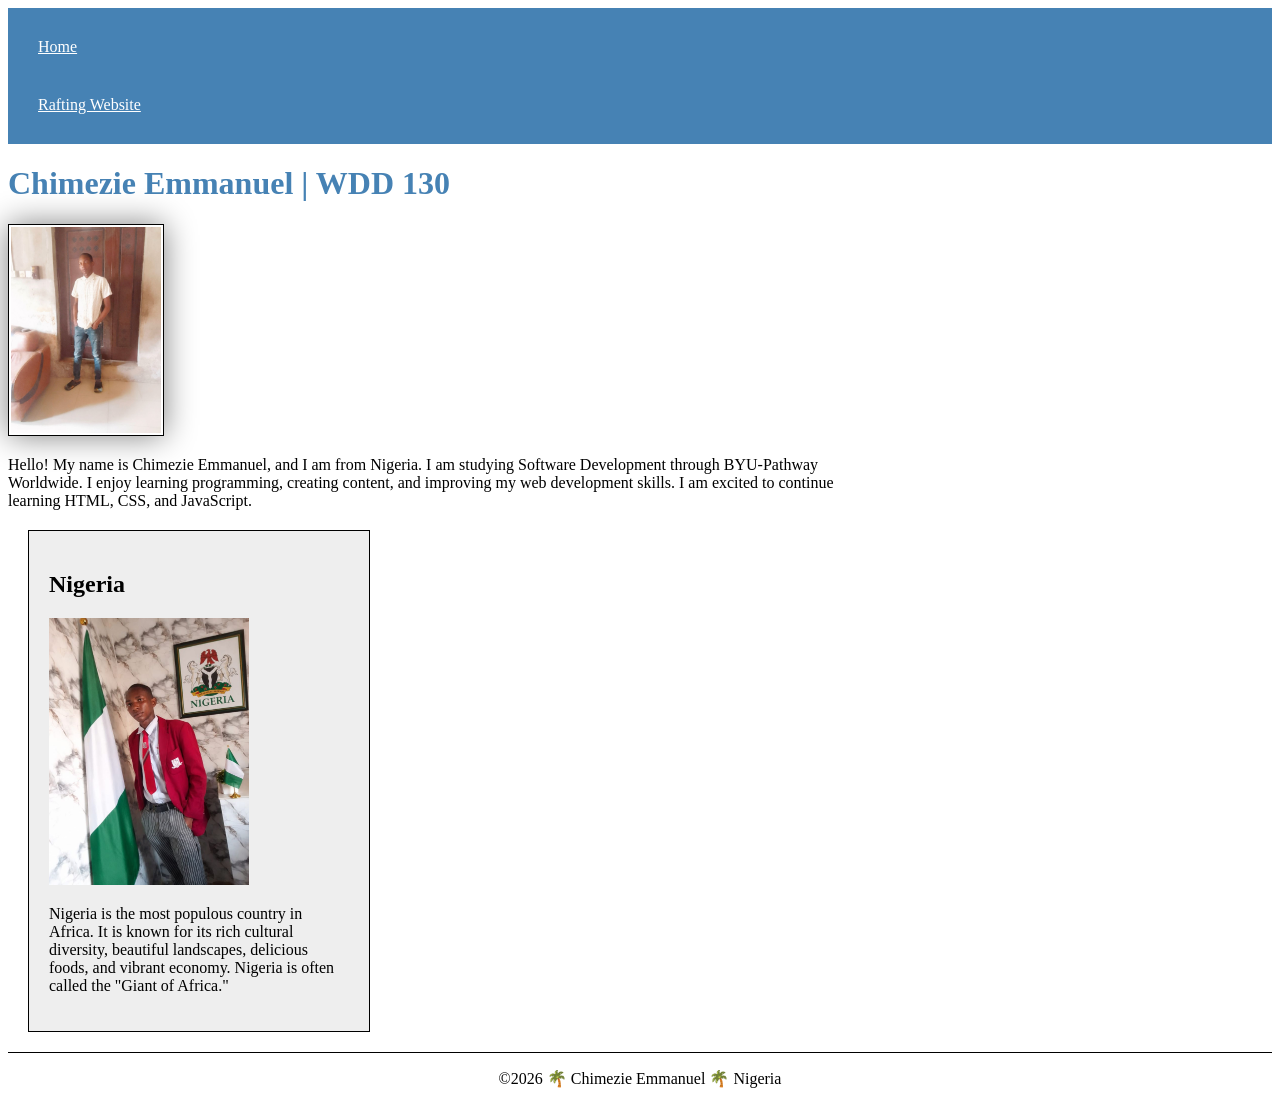
<file: index.html>
<!DOCTYPE html>
<html lang="en">

<head>
    <meta charset="UTF-8">
    <meta name="viewport" content="width=device-width, initial-scale=1.0">
    <title>Chimezie Emmanuel | WDD 130</title>

    <meta name="description"
      content="Chimezie Emmanuel WDD 130 home page showcasing web development assignments and projects.">
    <meta name="author" content="Chimezie Emmanuel">

    <link rel="stylesheet" href="styles/styles.css">
</head>

<body>
    <header>
        <nav>
            <a href="#">Home</a>
            <a href="wwr/">Rafting Website</a>
        </nav>
    </header>

    <main>
        <h1>Chimezie Emmanuel | WDD 130</h1>

        <img src="images/profile.jpg" alt="Hello, my name is Chimezie Emmanuel">

        <p>
            Hello! My name is Chimezie Emmanuel, and I am from Nigeria. I am studying Software
            Development through BYU-Pathway Worldwide. I enjoy learning programming, creating
            content, and improving my web development skills. I am excited to continue learning
            HTML, CSS, and JavaScript.
        </p>
    </main>

    <aside>
        <h2>Nigeria</h2>
        <img src="images/nigeria.jpg" alt="Beautiful scenery in Nigeria">

        <p>
            Nigeria is the most populous country in Africa. It is known for its rich cultural
            diversity, beautiful landscapes, delicious foods, and vibrant economy. Nigeria is
            often called the "Giant of Africa."
        </p>
    </aside>

    <footer>
        <p>&copy;2026 🌴 Chimezie Emmanuel 🌴 Nigeria</p>
    </footer>
</body>

</html>
</file>
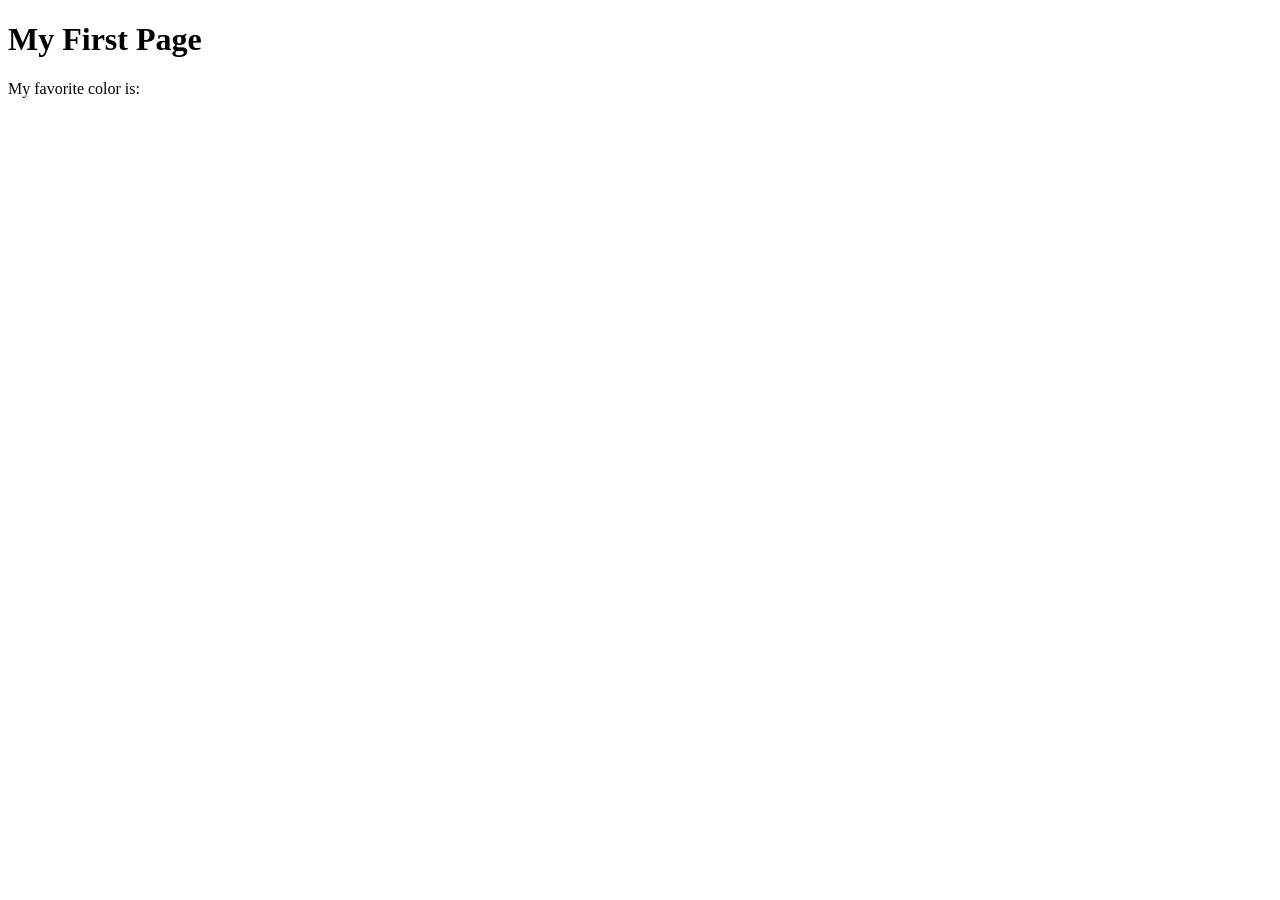
<file: week01/first-page.html>
<!DOCTYPE html>
<html lang="en">
<head>
    <meta charset="UTF-8">
    <meta name="viewport" content="width=device-width, initial-scale=1.0">
    <title>My First Page</title>
</head>
<body>
    <h1>My First Page</h1>
    <p>My favorite color is: </p>
</body>
</html>
</file>
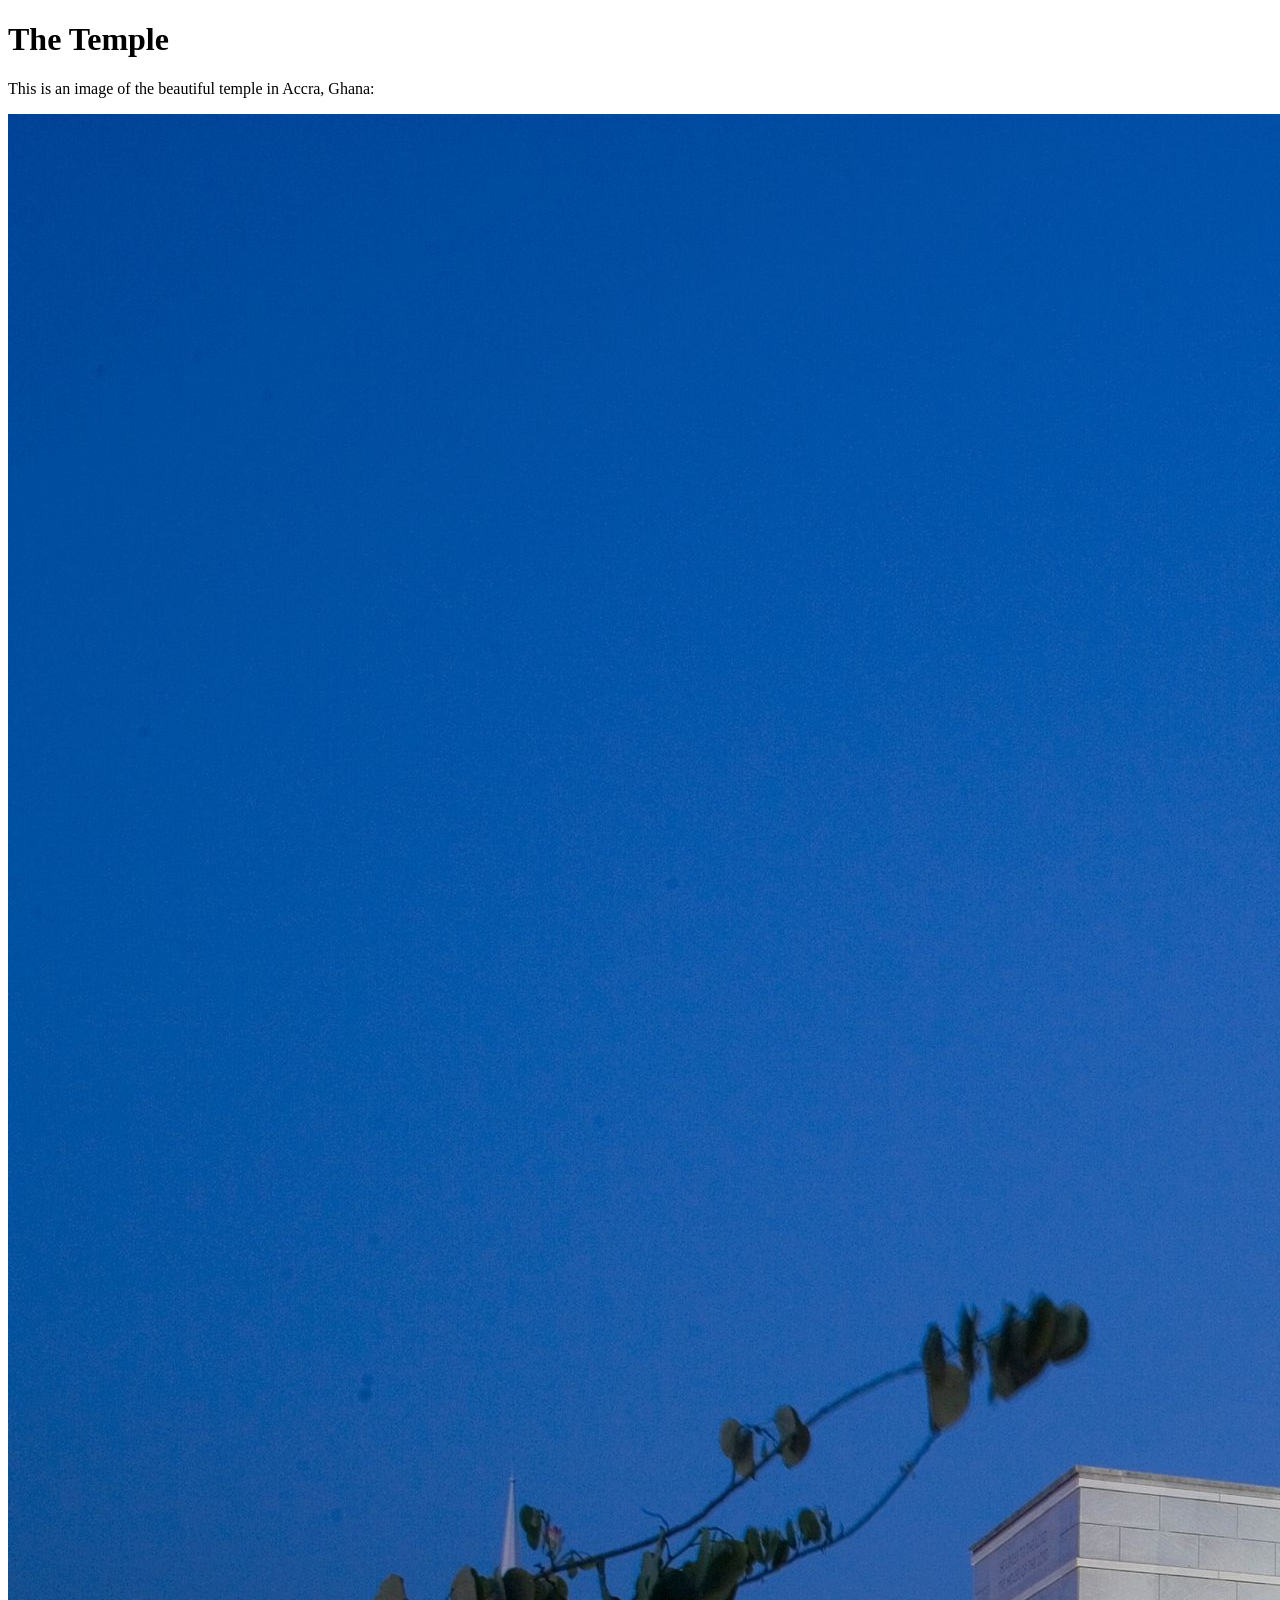
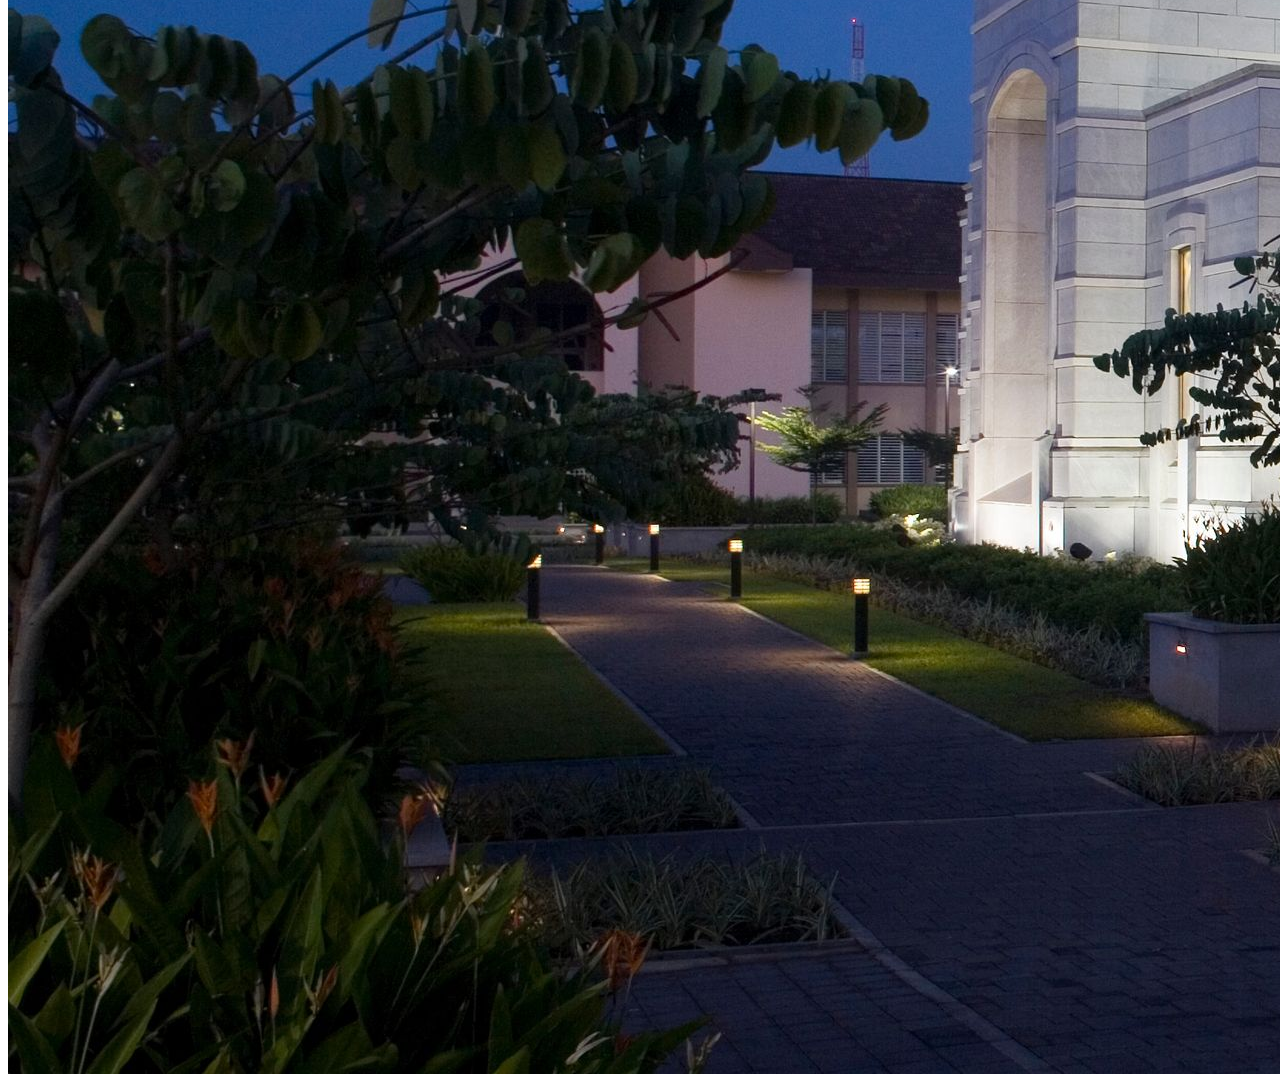
<file: week01/images.html>
<!DOCTYPE html>
<html lang="en">
<head>
    <meta charset="UTF-8">
    <meta name="viewport" content="width=device-width, initial-scale=1.0">
    <title>Temple Image</title>
</head>
<body>
    <h1>The Temple</h1>
    <p>This is an image of the beautiful temple in Accra, Ghana:</p>
    <img src="images/temple-large.jpeg" alt="The Accra Ghana Temple">
    
</body>
</html>
</file>
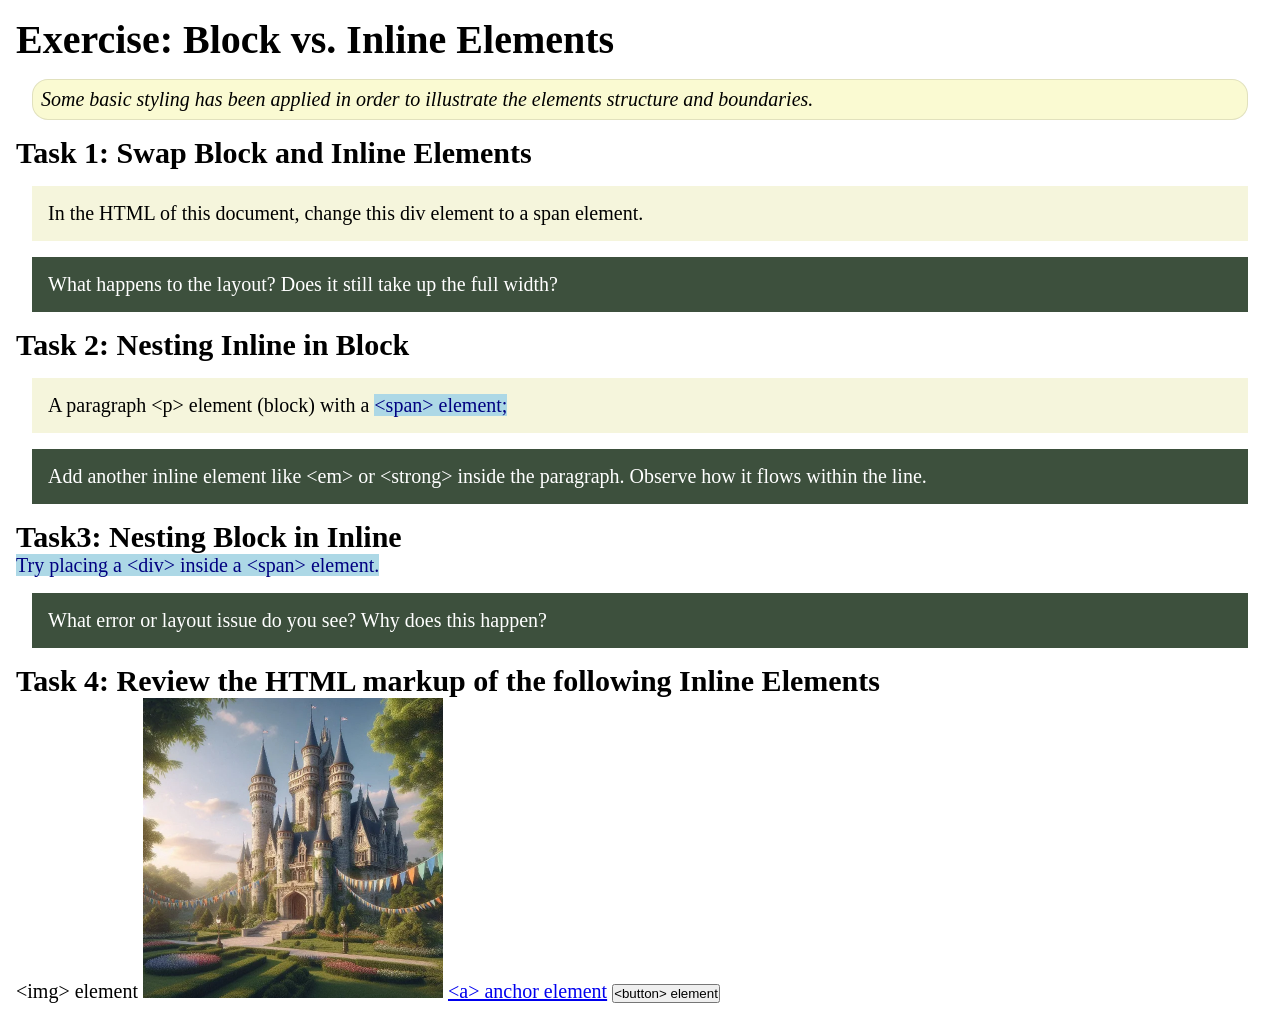
<file: week02/block-vs-inline.html>
<!DOCTYPE html>
<html lang="en">

<head>
    <meta charset="UTF-8">
    <meta name="viewport" content="width=device-width, initial-scale=1.0">
    <title>Exercise: Block vs. Inline Elements</title>
    <link rel="stylesheet" href="styles/block-vs-inline.css">
</head>

<body>
    <main>
        <h1>Exercise: Block vs. Inline Elements</h1>
        <p class="note">Some basic styling has been applied in order to illustrate the elements structure and
            boundaries.</p>

        <h2>Task 1: Swap Block and Inline Elements</h2>
        <div>In the HTML of this document, change this div element to a span element.</div>

        <p class="question">What happens to the layout? Does it still take up the full width?</p>

        <h2>Task 2: Nesting Inline in Block</h2>
        <p>A paragraph &lt;p&gt; element (block) with a <span>&lt;span&gt; element;</span></p>
        <p class="question">Add another inline element like &lt;em&gt; or &lt;strong&gt; inside the paragraph. Observe
            how it flows within the line.</p>

        <h2>Task3: Nesting Block in Inline</h2>
        <span>Try placing a &lt;div&gt; inside a &lt;span&gt; element.</span>
            <p class="question">What error or layout issue do you see? Why does this happen?</p>


            <h2>Task 4: Review the HTML markup of the following Inline Elements</h2>
        &lt;img&gt; element
        <img src="images/castle.webp" alt="placeholder image (images are inline)" width="300" height="300">
        <a href="https://churchofjesuschrist.org">&lt;a&gt; anchor element</a>
        <button type="button">&lt;button&gt; element</button>
    </main>
</body>

</html>
</file>
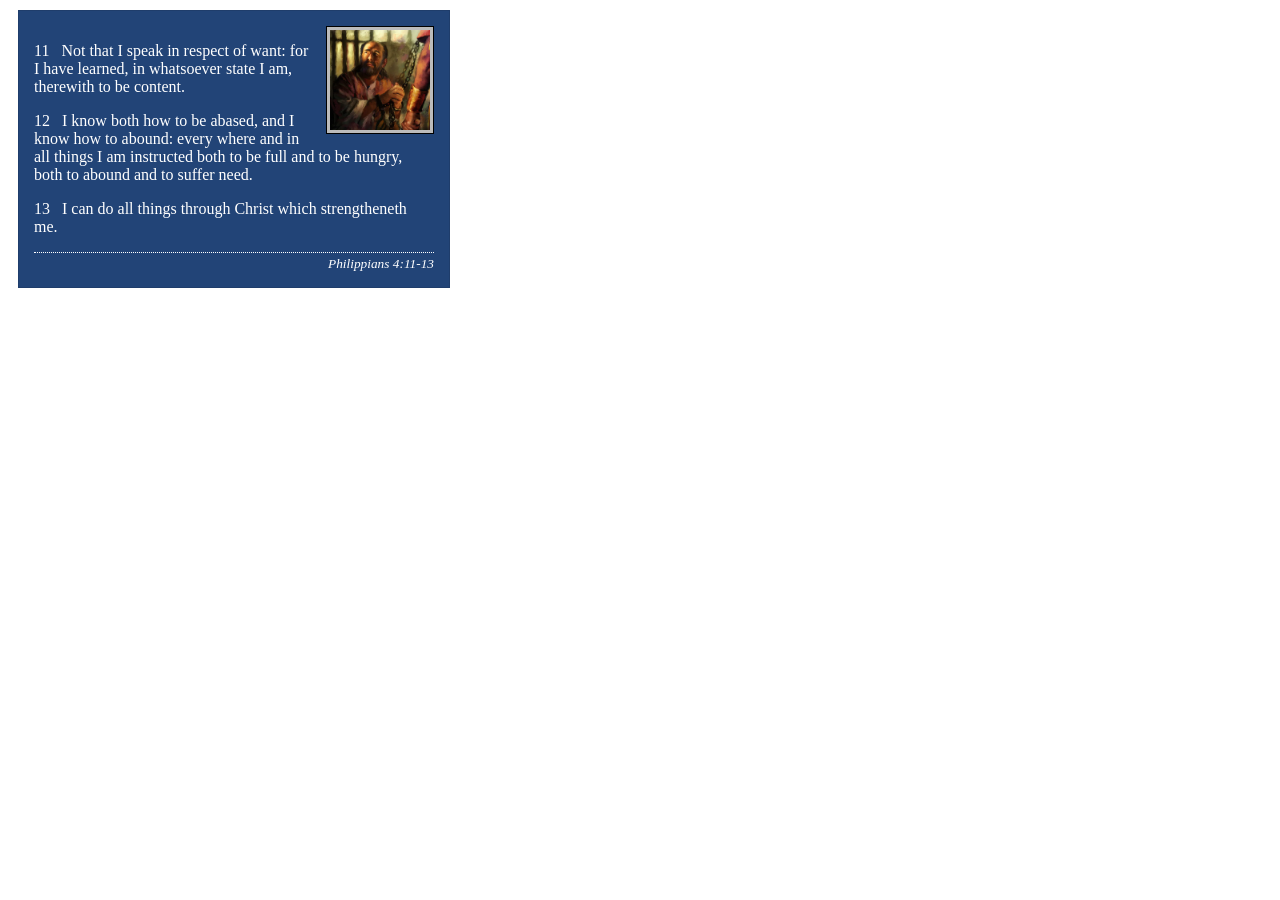
<file: week02/box-model-solution.html>
<!DOCTYPE html>
<html lang="en">
<head>
    <meta charset="UTF-8">
    <meta name="viewport" content="width=device-width, initial-scale=1.0">
    <title>Box Model Activity</title>
    <link rel="stylesheet" href="styles/box-model-solution.css">
</head>
<body>
    <main>
        <div class="callout">
            <img src="images/apostle-paul-imprisoned.webp" alt="Paul the Apostle - Imprisoned in Rome" width="200" height="200">
            <blockquote>
                <p>11 &nbsp; Not that I speak in respect of want: for I have learned, in whatsoever state I am, therewith to be content.</p>
                <p>12 &nbsp; I know both how to be abased, and I know how to abound: every where and in all things I am instructed both to be full and to be hungry, both to abound and to suffer need.</p>
                <p>13 &nbsp; I can do all things through Christ which strengtheneth me.</p>
            </blockquote>
            <cite>Philippians 4:11-13</cite>
        </div>
    </main>
</body>
</html>
</file>
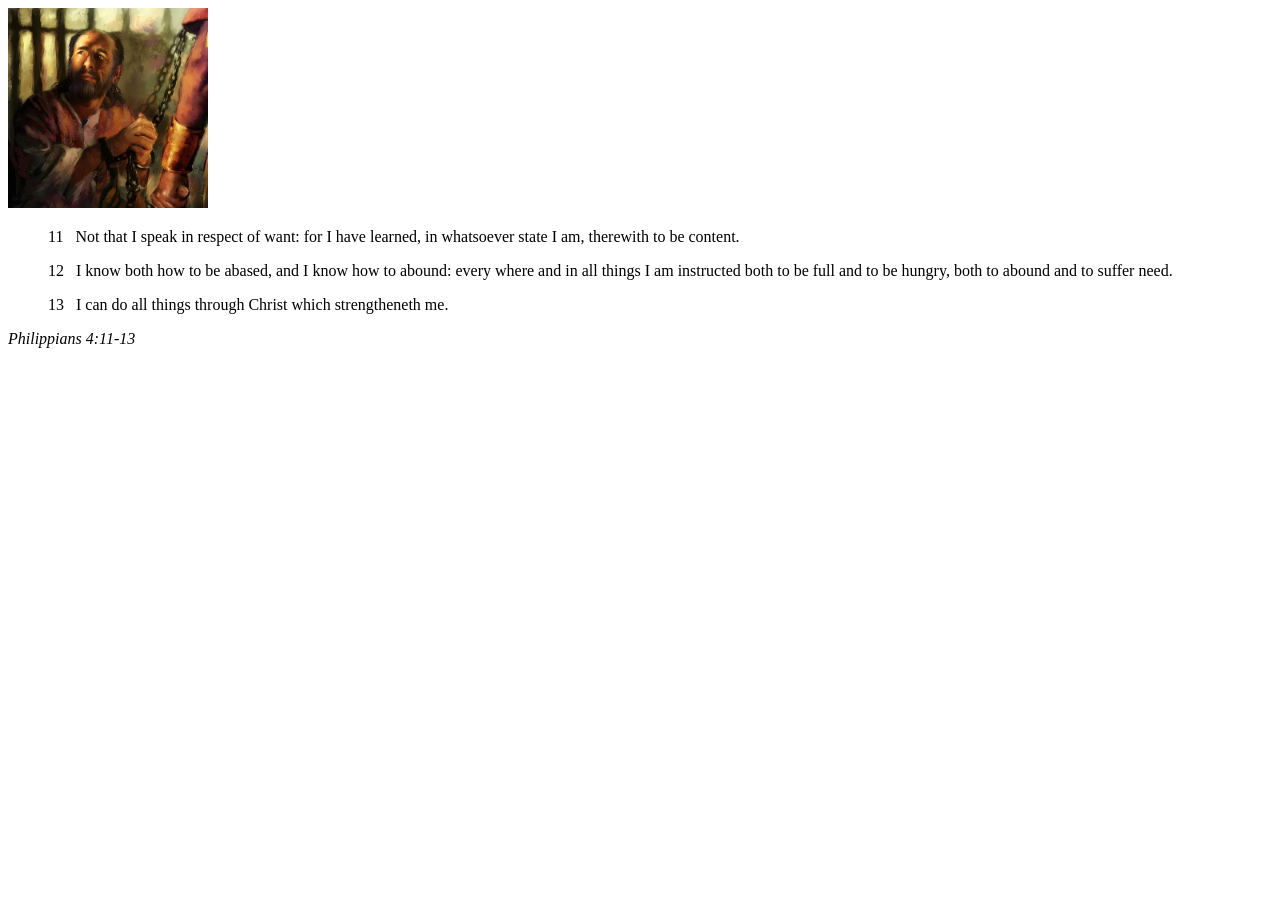
<file: week02/box-model.html>
<!DOCTYPE html>
<html lang="en">
<head>
    <meta charset="UTF-8">
    <meta name="viewport" content="width=device-width, initial-scale=1.0">
    <title>Box Model Activity</title>
</head>
<body>
    <main>
        <div class="callout">
            <img src="images/apostle-paul-imprisoned.webp" alt="Paul the Apostle - Imprisoned in Rome" width="200" height="200">
            <blockquote>
                <p>11 &nbsp; Not that I speak in respect of want: for I have learned, in whatsoever state I am, therewith to be content.</p>
                <p>12 &nbsp; I know both how to be abased, and I know how to abound: every where and in all things I am instructed both to be full and to be hungry, both to abound and to suffer need.</p>
                <p>13 &nbsp; I can do all things through Christ which strengtheneth me.</p>
            </blockquote>
            <cite>Philippians 4:11-13</cite>
        </div>
    </main>
</body>
</html>
</file>
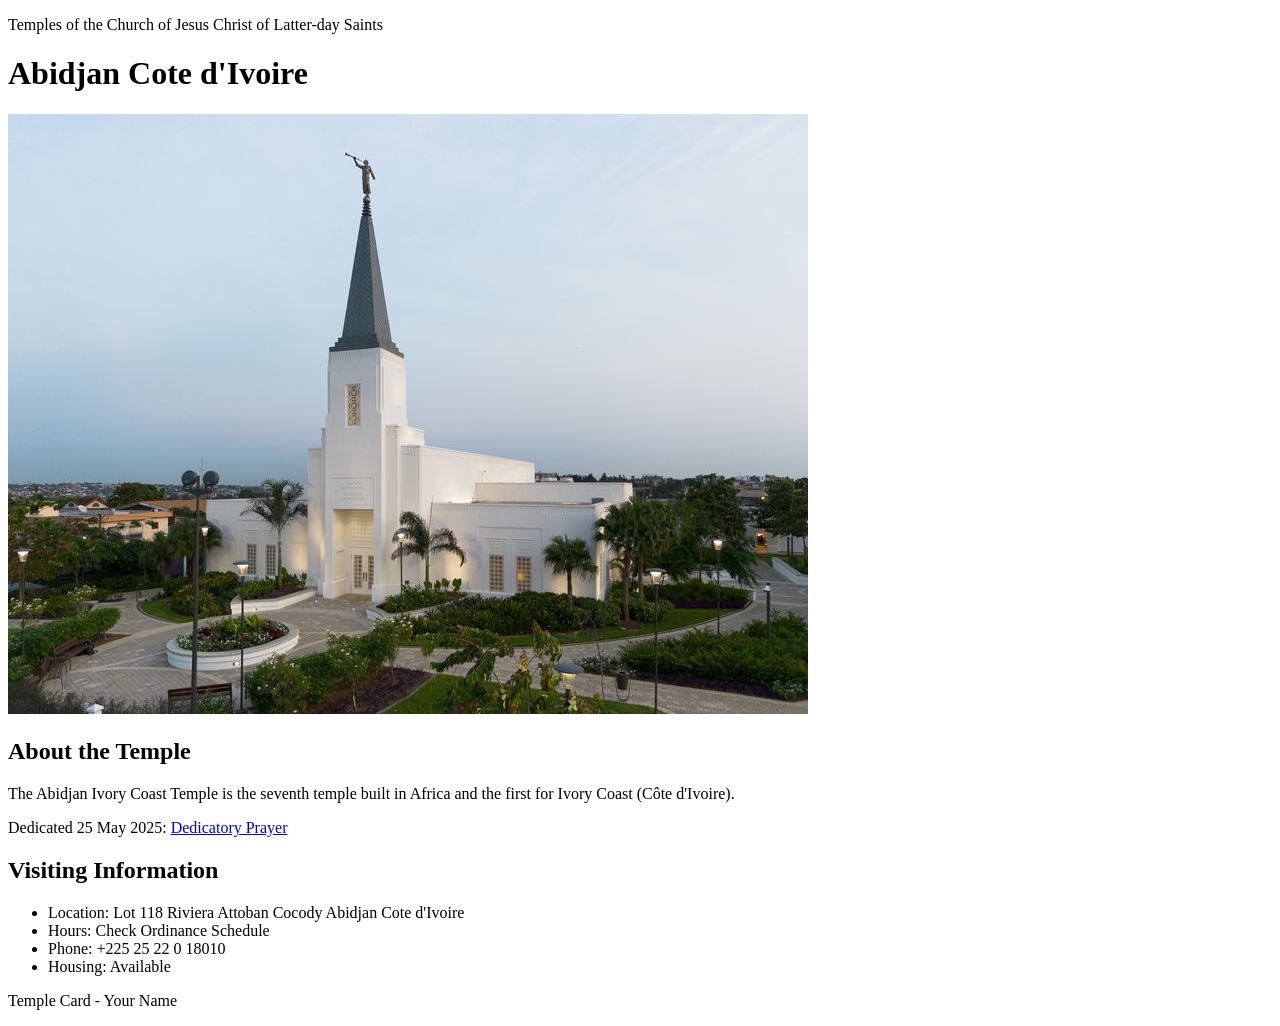
<file: week02/temple.html>
<!DOCTYPE html>
<html lang="en">

<head>
    <meta charset="UTF-8">
    <meta name="viewport" content="width=device-width, initial-scale=1.0">
    <title>Temple Card - Abidjan Cote d'Ivoire</title>
</head>

<body>
    <header>
        <p>Temples of the Church of Jesus Christ of Latter-day Saints</p>
    </header>
    <main>
        <h1>Abidjan Cote d'Ivoire</h1>
        <picture>
            <img src="images/abidjan-ivory-coast.jpeg" alt="Abidjan Cote d'Ivoire Temple">
        </picture>
        <section>
            <h2>About the Temple</h2>
            <p>The Abidjan Ivory Coast Temple is the seventh temple built in Africa and the first for Ivory Coast (Côte
                d'Ivoire).</p>
            <p>Dedicated 25 May 2025: <a
                    href="https://www.churchofjesuschrist.org/temples/dedicatory-prayer/abidjan-ivory-coast-temple/2025-05-25?lang=eng"
                    target="_blank" rel="noopener noreferrer">Dedicatory Prayer</a></p>
        </section>
        <section>
            <h2>Visiting Information</h2>
            <ul>
                <li>Location: Lot 118 Riviera Attoban Cocody Abidjan Cote d'Ivoire</li>
                <li>Hours: Check Ordinance Schedule</li>
                <li>Phone: +225 25 22 0 18010</li>
                <li>Housing: Available</li>
            </ul>
        </section>
    </main>
    <footer>
        <p>Temple Card - Your Name</p>
    </footer>
</body>

</html>
</file>
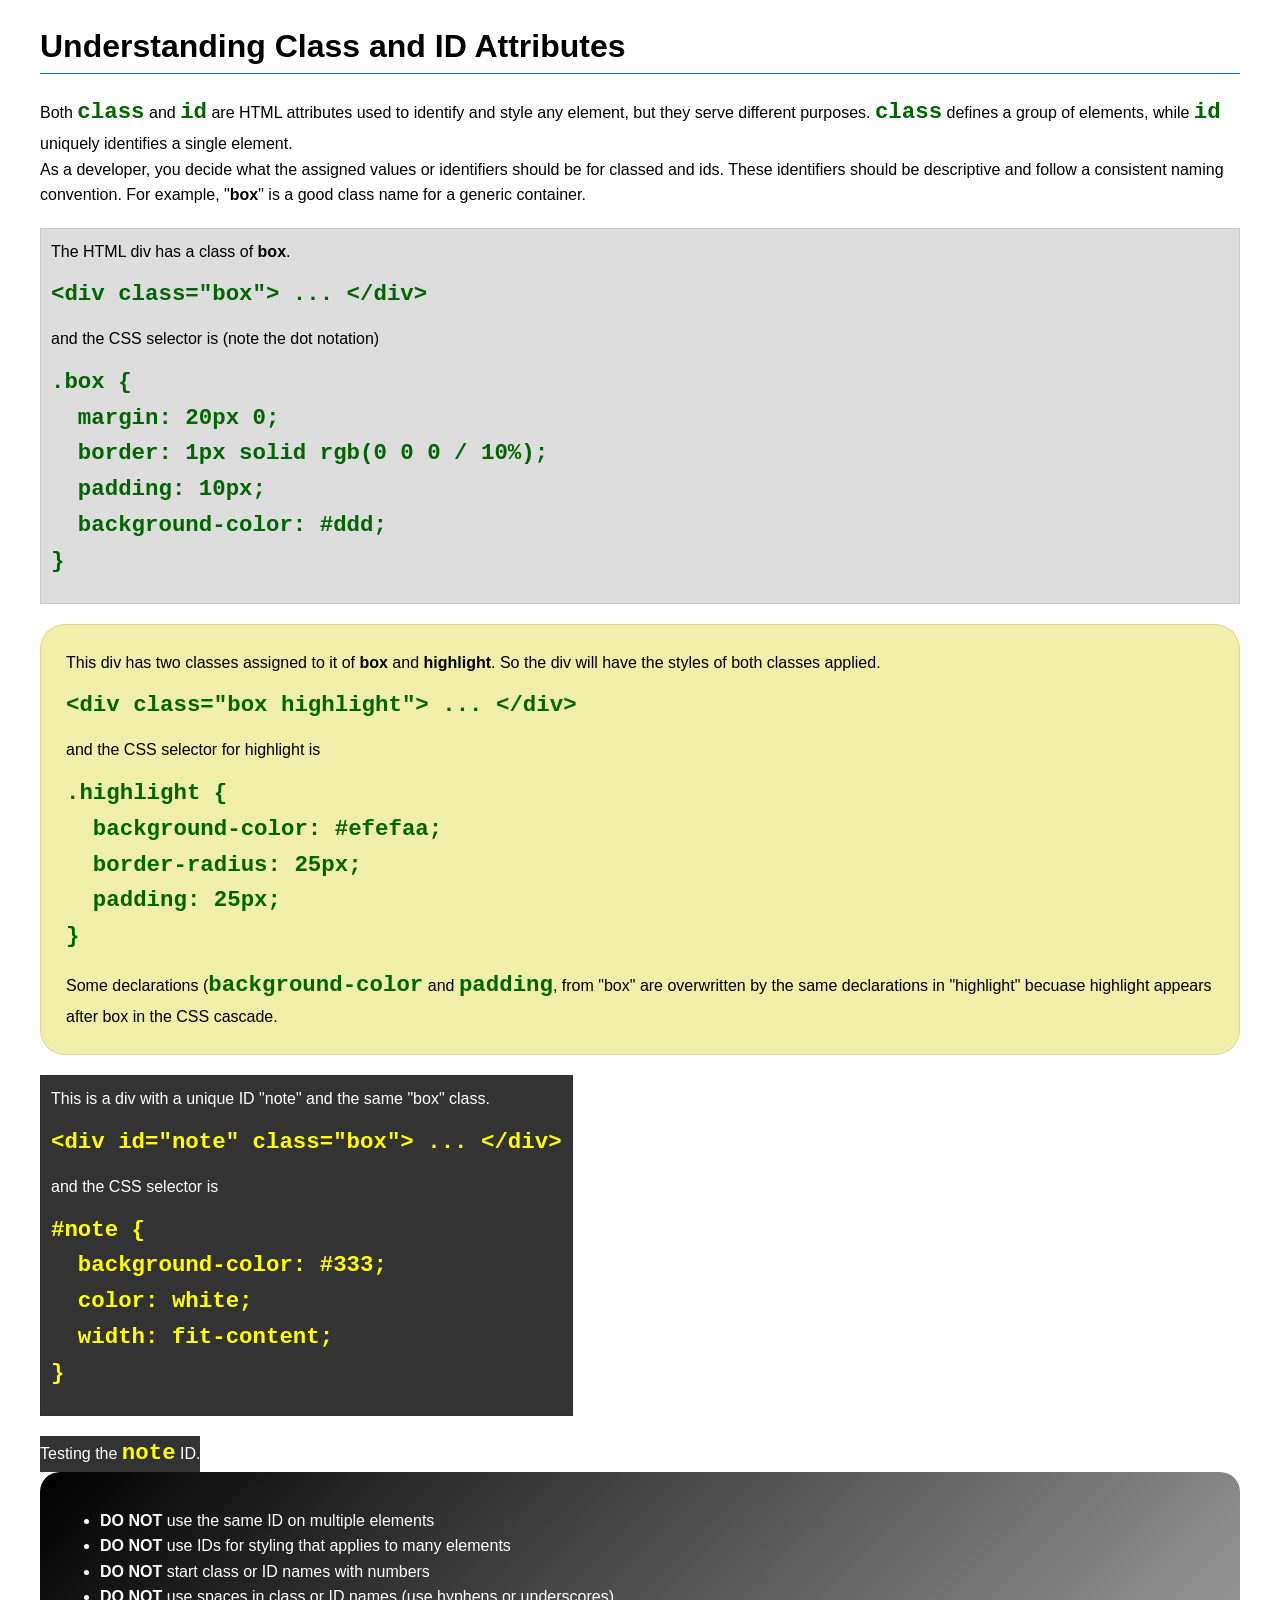
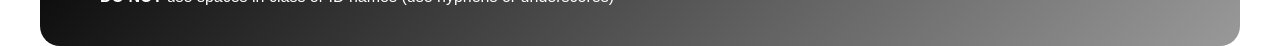
<file: week03/class-and-id.html>
<!DOCTYPE html>
<html lang="en">

<head>
    <meta charset="UTF-8">
    <meta name="viewport" content="width=device-width, initial-scale=1.0">
    <title>Class vs ID Attributes</title>
    <link rel="stylesheet" href="styles/class-and-id.css">
</head>

<body>
    <h1>Understanding Class and ID Attributes</h1>
    <p>Both <code>class</code> and <code>id</code> are HTML attributes used to identify and style any element, but they
        serve different purposes. <code>class</code> defines a group of elements, while <code>id</code> uniquely
        identifies a single element.</p>
    <p>As a developer, you decide what the assigned values or identifiers should be for classed and ids. These
        identifiers should be
        descriptive and follow a consistent naming convention. For example, "<strong>box</strong>" is a good class name
        for a generic container.</p>
    <div class="box">
        <p>The HTML div has a class of <strong>box</strong>.</p>
        <pre><code class="html">&lt;div class="box"&gt; ... &lt;/div&gt;</code></pre>
        and the CSS selector is (note the dot notation)
        <pre><code class="css">.box {
  margin: 20px 0;
  border: 1px solid rgb(0 0 0 / 10%);
  padding: 10px;
  background-color: #ddd; 
}</code></pre>
    </div>

    <div class="box highlight">
        <p>This div has two classes assigned to it of <strong>box</strong> and <strong>highlight</strong>. So the div
            will have the styles of both classes applied.</p>
        <pre><code class="html">&lt;div class="box highlight"&gt; ... &lt;/div&gt;</code></pre>
        and the CSS selector for highlight is
        <pre><code class="css">.highlight {
  background-color: #efefaa;
  border-radius: 25px;
  padding: 25px;
}</code></pre>
<p>Some declarations (<code>background-color</code> and <code>padding</code>, from "box" are overwritten by the same declarations in "highlight" becuase highlight appears after box in the CSS cascade.</p>
    </div>

    <div id="note" class="box">
        <p>This is a div with a unique ID "note" and the same "box" class.</p>
        <pre><code class="html">&lt;div id="note" class="box"&gt; ... &lt;/div&gt;</code></pre>
        and the CSS selector is
        <pre><code class="css">#note {
  background-color: #333;
  color: white;
  width: fit-content;
}</code></pre>
    </div>

    <div id="note">
        <p>Testing the <code>note</code> ID.</p>
    </div>

    <section id="best-practice">
        <ul>
            <li><strong>DO NOT</strong> use the same ID on multiple elements</li>
            <li><strong>DO NOT</strong> use IDs for styling that applies to many elements</li>
            <li><strong>DO NOT</strong> start class or ID names with numbers</li>
            <li><strong>DO NOT</strong> use spaces in class or ID names (use hyphens or underscores)</li>
        </ul>
    </section>




</body>

</html>
</file>
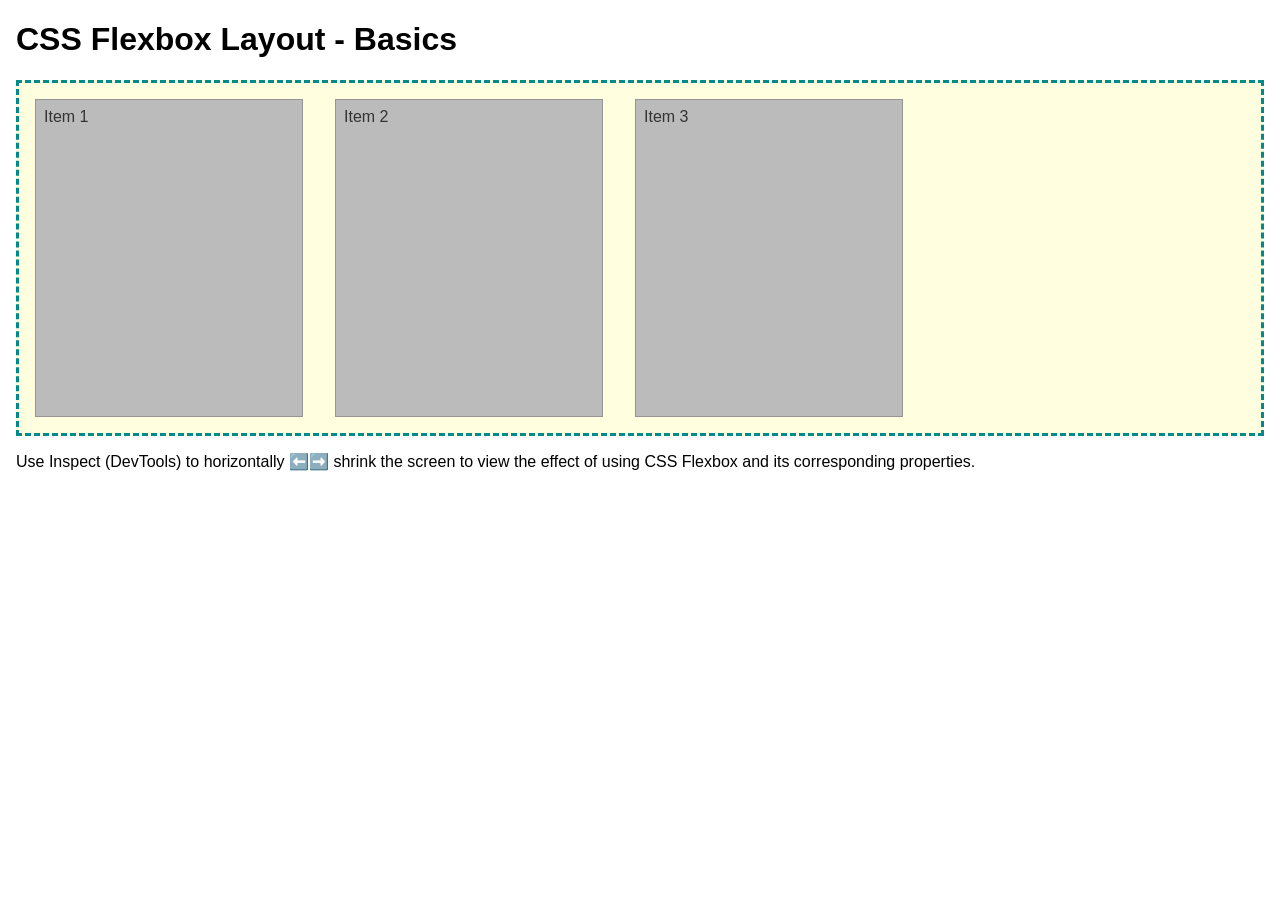
<file: week04/flexbox-layout.html>
<!DOCTYPE html>
<html lang="en">
<head>
    <meta charset="UTF-8">
    <meta name="viewport" content="width=device-width, initial-scale=1.0">
    <title>CSS Flexbox Layout - Basics</title>
    <link rel="stylesheet" href="styles/flexbox.css">
</head>
<body>
    <main>
        <h1>CSS Flexbox Layout - Basics</h1>
        <div class="flex-container">
            <div class="flex-item item1">Item 1</div>
            <div class="flex-item item2">Item 2</div>
            <div class="flex-item item3">Item 3</div>
        </div>
        <p>Use Inspect (DevTools) to horizontally ⬅️➡️ shrink the screen to view the effect of using CSS Flexbox and its corresponding properties.</p>
    </main>
</body>
</html>
</file>
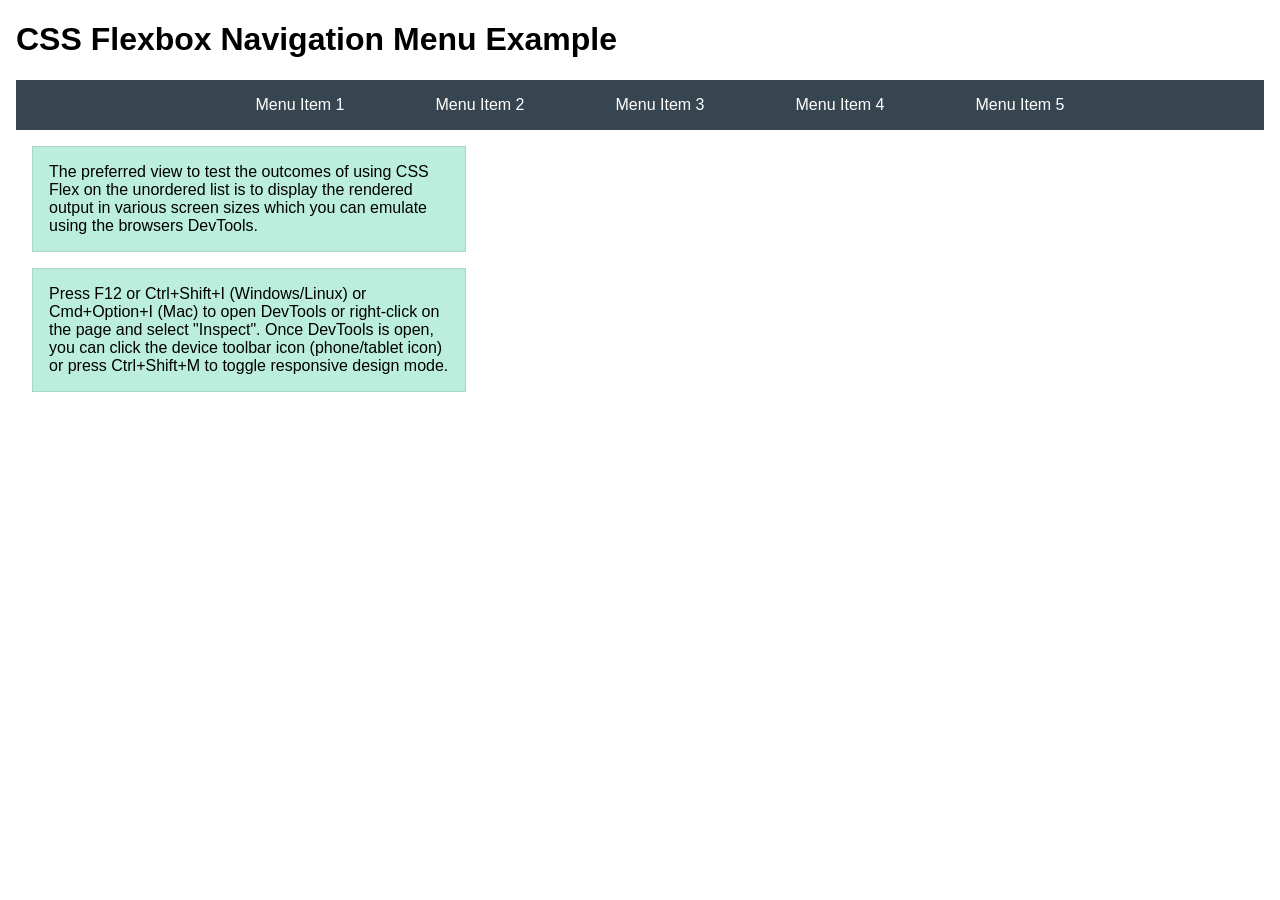
<file: week04/flexbox-menu.html>
<!DOCTYPE html>
<html lang="en">
<head>
    <meta charset="UTF-8">
    <meta name="viewport" content="width=device-width, initial-scale=1.0">
    <title>CSS Flexbox - Navigation Menu</title>
    <link rel="stylesheet" href="styles/flexbox-menu.css">
</head>
<body>
    <main>
        <h1>CSS Flexbox Navigation Menu Example</h1>
        <nav>
            <ul>
                <li><a href="#">Menu Item 1</a></li>
                <li><a href="#">Menu Item 2</a></li>
                <li><a href="#">Menu Item 3</a></li>
                <li><a href="#">Menu Item 4</a></li>
                <li><a href="#">Menu Item 5</a></li>
            </ul>
        </nav>
        <p>The preferred view to test the outcomes of using CSS Flex on the unordered list is to display the rendered output in various screen sizes which you can emulate using the browsers DevTools.</p>

        <p>Press F12 or Ctrl+Shift+I (Windows/Linux) or Cmd+Option+I (Mac) to open DevTools or right-click on the page and select "Inspect". Once DevTools is open, you can click the device toolbar icon (phone/tablet icon) or press Ctrl+Shift+M to toggle responsive design mode.</p>

                      
        
    </main>
</body>
</html>
</file>
<file: styles/styles.css>
nav {
    background-color: steelblue;
    padding: 10px;
}

nav a {
    color: white;
    display: block;
    padding: 20px;
}

h1 {
    color: steelblue;
}

main {
    max-width: 840px;
}

main img {
    width: 150px;
    height: auto;
    border: 1px solid #000;
    padding: 2px;
    box-shadow: 0 0 30px gray;
}

aside {
    width: 300px;
    margin: 20px;
    border: 1px solid #000;
    padding: 20px;
    background-color: #eee;
    color: #000;
}

aside img {
    width: 200px;
    height: auto;
}

p {
    padding: 0;
}

footer {
    margin-top: 20px;
    border-top: 1px solid #000;
    text-align: center;
}
</file>
<file: week02/styles/block-vs-inline.css>
* {
    margin: 0;
    padding: 0;
}

body {
    font-size: 20px;
    margin: 1rem;
}

p,
div {
    background-color: beige;
    margin: 1rem;
    padding: 1rem;
}

span {
    color: navy;
    background-color: lightblue;
}

code {
    margin: 0;
    padding: 0;
    color: green;
    font-size: 1.2rem;
}

.note {
    font-style: italic;
    background-color: lightgoldenrodyellow;
    border-radius: 1rem;
    border: 1px solid rgb(0 0 0 / 10%);
    margin: 1rem;
    padding: .5rem;
}

.question {
    background-color: #3d503d;
    color: #fff;
}
</file>
<file: week02/styles/box-model-solution.css>
.callout {
    max-width: 400px;
    margin: 10px;
    border: 1px solid rgba(0, 0, 0, .1);
    padding: 15px;
    background-color: #247;
    color: #fff;
}

.callout img {
    float: right;
    margin: 0 0 10px 15px;
    border: 1px solid #000;
    padding: 3px;
    background-color: #bbb;
    width: 100px;
    height: auto;

}

blockquote {
    margin: 0;
}

cite {
    display: block;
    border-top: 1px dotted #fff;
    padding-top: 3px;
    text-align: right;
    font-size: smaller;
}
</file>
<file: week03/styles/class-and-id.css>
body {
    font-family: Arial, sans-serif;
    line-height: 1.6;
    margin: 0;
    padding: 0 40px;
}

h1 {
    border-bottom: 1px solid rgb(0 110 182);
    padding-bottom: 0;
}



p {
    margin: 0;
}

code {
    color: darkgreen;
    font-weight: 700;
    font-size: 1.4rem;
}

/* Class examples - can be reused */

.box {
    margin: 20px 0;
    border: 1px solid rgb(0 0 0 / 10%);
    padding: 10px;
    background-color: #ddd; /* this is shorthand for #dddddd */
}

.highlight {
    background-color: #efefaa;
    border-radius: 25px;
    padding: 25px;
}

/* ID examples - should be unique */

#note {
    background-color: #333;
    color: white;
    width: fit-content;
}

#note code {
    color: yellow;
}

#best-practice {
    background: linear-gradient(135deg, #000 0%, #999 100%);
    color: white;
    border-radius: 20px;
    padding: 20px
}
</file>
<file: week04/styles/flexbox.css>
body {
    font-family: Helvetica, Arial, sans-serif;
    margin: 1rem;
}

.flex-container {
    border: 3px dashed darkcyan;
    background-color: lightyellow;
    display: flex;
    flex-wrap: wrap;
}

.flex-item {
    width: 250px;
    margin: 1rem;
    border: 1px solid rgb(0 0 0 / 20%);
    padding: 0.5rem;
    background-color: #bbb;
    color: #333;
}

.item1 {
    min-height: 100px;
}

.item2 {
    min-height: 200px;
}

.item3 {
    min-height: 300px;
}
</file>
<file: week04/styles/flexbox-menu.css>
body {
    font-family: Helvetica, Arial, sans-serif;
    margin: 1rem;
}

nav {
    background-color: #36454f;
}

nav ul {
    list-style-type: none;
    display: flex;
    flex-wrap: wrap;
    max-width: 900px;
    margin: 0 auto;
    justify-content: space-around;
    align-items: center;
}

nav a {
    display: block;
    color: #fff;
    text-align: center;
    padding: 1rem;
    text-decoration: none;
}

p {
    margin: 1rem;
    border: 1px solid rgb(0 0 0 / 10%);
    padding: 1rem;
    background-color: #bed;
    max-width: 400px;
}

#devtools-btn {
    background-color: #36454f;
    color: white;
    border: none;
    padding: 12px 24px;
    margin: 1rem;
    font-size: 16px;
    font-family: Helvetica, Arial, sans-serif;
    border-radius: 4px;
    cursor: pointer;
    transition: background-color 0.3s ease;
}

#devtools-btn:hover {
    background-color: #4a5a6a;
}

#devtools-btn:active {
    background-color: #2a3a4a;
}
</file>
